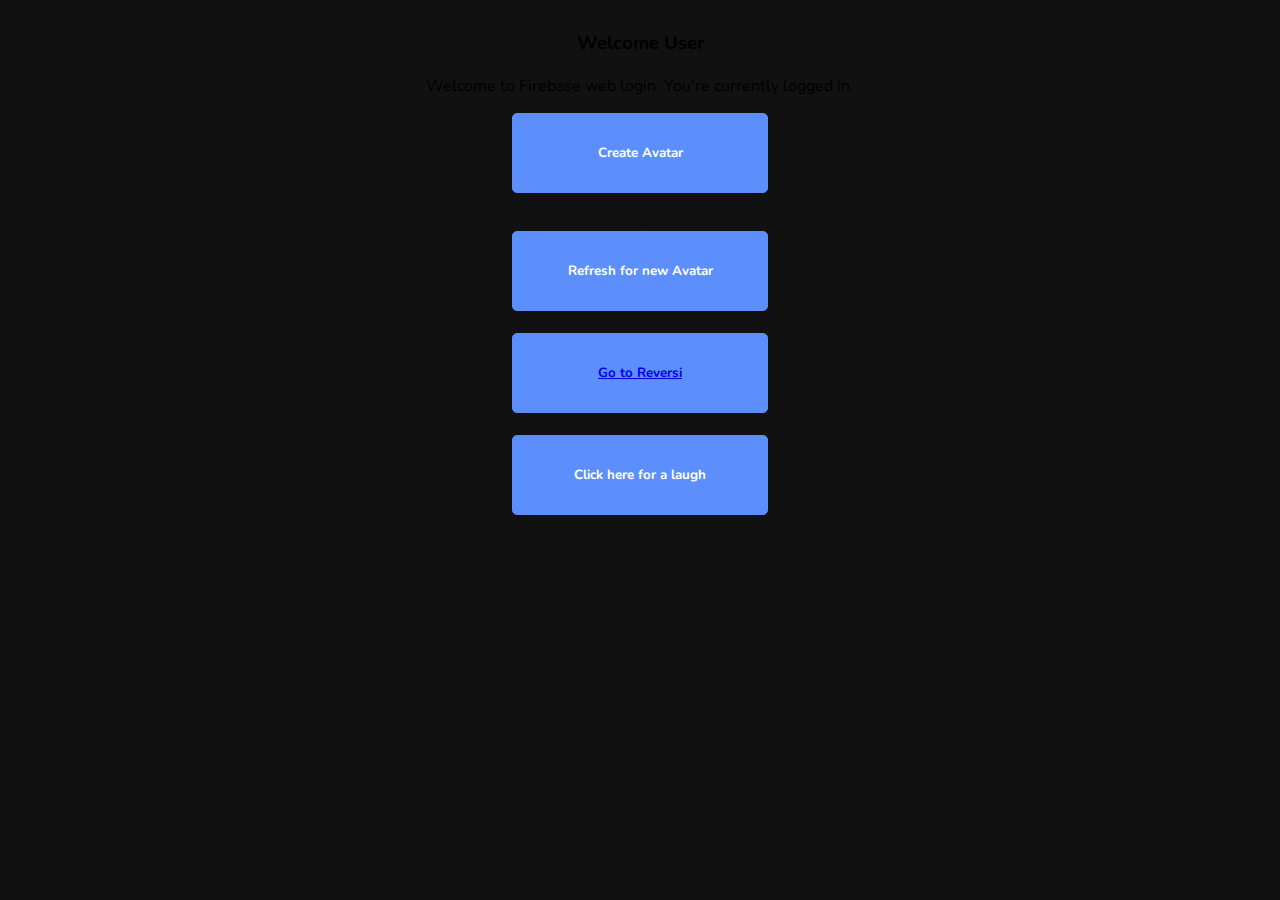
<file: index.html>
<html>
<head>
  <title>Home</title>
  <link href="https://fonts.googleapis.com/css?family=Nunito:400,600,700" rel="stylesheet">
  <link rel="stylesheet" href="testing.css" >
</head>
<body>

  <!-- <div id="login_div" class="main-div">
    <h2>Firebase Web login</h2>
    <h3>Login or Signup to play Reversi</h3>
    <input type="email" placeholder="Email..." id="email_field" />
    <input type="password" placeholder="Password..." id="password_field" />

    <button onclick="login()">Login to Account</button>
    <button onclick="signup()">Signup</button>
  </div> -->

  <div id="login_div" class="main-div">
    <h3>Welcome User</h3>
    <p id="user_para">Welcome to Firebase web login. You're currently logged in.</p>
    <form id = "form">
      <button class="btn" onclick="createAvatar()">Create Avatar</button>
    </form>
    <img alt="" id="img">
    <label> .</label>

   

    <button class="btn" onclick="refreshAvatar()">Refresh for new Avatar</button>

    <label> .</label>
    
    <button class="btn"><a href="reversi.html">Go to Reversi</a></button>
    <label> .</label>

    <button class="btn" onclick="generateJoke()">Click here for a laugh</button>
  </div>

  <!-- <script src="https://www.gstatic.com/firebasejs/4.8.1/firebase.js"></script>
  <script src="https://www.gstatic.com/firebasejs/4.8.1/firebase-auth.js"></script>
  <script>
    // Initialize Firebase
    

    var config = {
        apiKey: "AIzaSyDj3YKjQsu62Q0jYtWgPZkln6UL1DFI2hg",
        authDomain: "comp426-firebase-login.firebaseapp.com",
        projectId: "comp426-firebase-login",
        storageBucket: "comp426-firebase-login.appspot.com",
        messagingSenderId: "173431624616",
        appId: "1:173431624616:web:c14c798dbfed045041839d"
    };
    firebase.initializeApp(config);

        const auth = firebase.auth();
  </script> -->
  <script src="testjs2.js"></script>

</body>
</html>
</file>
<file: testing.css>
body {
    background: rgb(17, 17, 17);
    padding: 0px;
    margin: 0px;
    font-family: 'Nunito', sans-serif;
    font-size: 16px;
    text-align: center;
    margin:auto;
    margin-top: 30px;
  }
  
.btn {
    margin-top: 30px;
    background: #5d8ffc;
    color: #fff;
    border: 1px solid #5d8ffc;
    border-radius: 5px;
    padding: 30px;
    display: block;
    width: 20%;
    text-align: center;
    transition: 0.3s;
    -webkit-transition: 0.3s;
    -moz-transition: 0.3s;
    margin:auto;
}

  input, button {
    font-family: 'Nunito', sans-serif;
    font-weight: 700;
    margin-top: 30px;
    text-align: center;
    padding: 30px;
    margin:auto;
    
  }

  
  
  .div button, .loggedin-div button {
    margin-top: 10px;
    background: #5d8ffc;
    color: #fff;
    border: 1px solid #5d8ffc;
    border-radius: 5px;
    margin-top: 30px;
    padding: 40px;
    display: block;
    margin:auto;
    text-align: center;
    width: 100%;
    transition: 0.3s;
    -webkit-transition: 0.3s;
    -moz-transition: 0.3s;
  }
  
  .main-div button:hover, .loggedin-div button:hover {
    background: #fff;
    color: #5d8ffc;
    border: 1px solid #5d8ffc;
    margin-top: 30px;
    cursor: pointer;
    margin:auto;
    text-align: center;
  }
</file>
